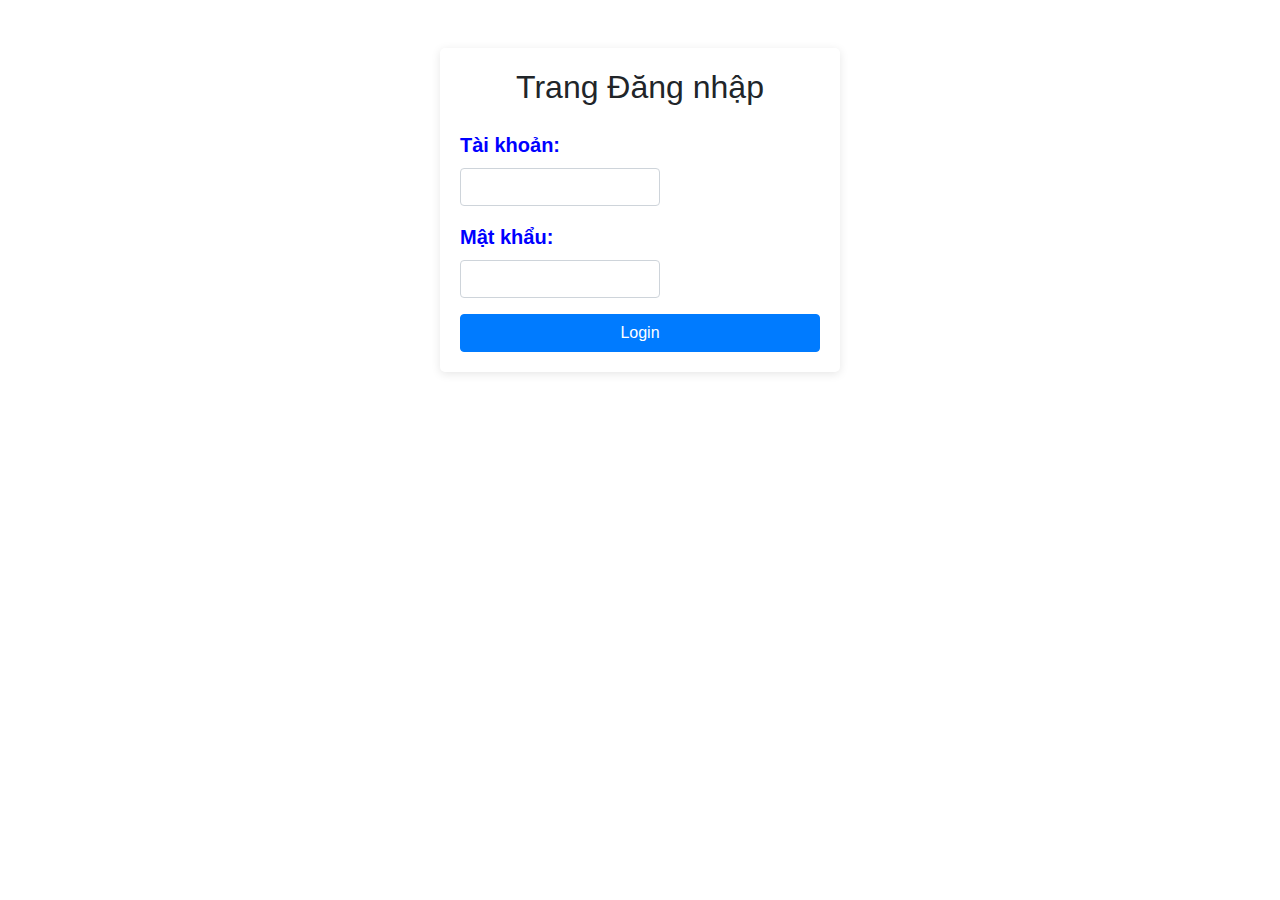
<file: index.html>
<!DOCTYPE html>
<html lang="en">

<head>
   <meta charset="UTF-8">
   <meta name="viewport" content="width=device-width, initial-scale=1.0">
   <title>Login Page</title>
   <!-- Include Bootstrap CSS -->
   <link rel="stylesheet" href="https://stackpath.bootstrapcdn.com/bootstrap/4.5.2/css/bootstrap.min.css">
   <style>
      /* Customize your login form styles here */
      body {
         background-image: url("https://images.fpt.shop/unsafe/filters:quality(90)/fptshop.com.vn/uploads/images/tin-tuc/166082/Originals/hinh-nen-may-tinh-gau-dau%20(15).jpg");
      }

      .login-container {
         max-width: 400px;
         margin: 0 auto;
         padding: 20px;
         background-color: #ffffff;
         border-radius: 5px;
         box-shadow: 0 2px 10px rgba(0, 0, 0, 0.1);
      }

      .form-group {
         color: blue;
         font-weight: 700;
         font-size: 20px;

         input {
            width: 200px;
         }
      }
   </style>
</head>

<body>
   <div class="container mt-5">
      <div class="login-container">
         <h2 class="text-center mb-4">Trang Đăng nhập</h2>
         <form id="loginForm" action="home.html" method="post">
            <div class="form-group">
               <label for="username">Tài khoản:</label>
               <input type="text" id="username" name="username" class="form-control" required>
            </div>
            <div class="form-group">
               <label for="password">Mật khẩu:</label>
               <input type="password" id="password" name="password" class="form-control" required>
            </div>
            <button type="submit" class="btn btn-primary btn-block">Login</button>
         </form>
      </div>
   </div>

   <script>
      document.getElementById('loginForm').addEventListener('submit', function (event) {
         event.preventDefault(); // Prevent form submission

         const usernameInput = document.getElementById('username').value;
         const passwordInput = document.getElementById('password').value;

         // Check if username and password match
         if (usernameInput === 'admin' && passwordInput === 'admin') {
            window.location.href = 'home.html'; // Redirect to home page
         } else {
            alert('Invalid credentials. Please try again.'); // Show an error message
         }
      });
   </script>
</body>

</html>
</file>
